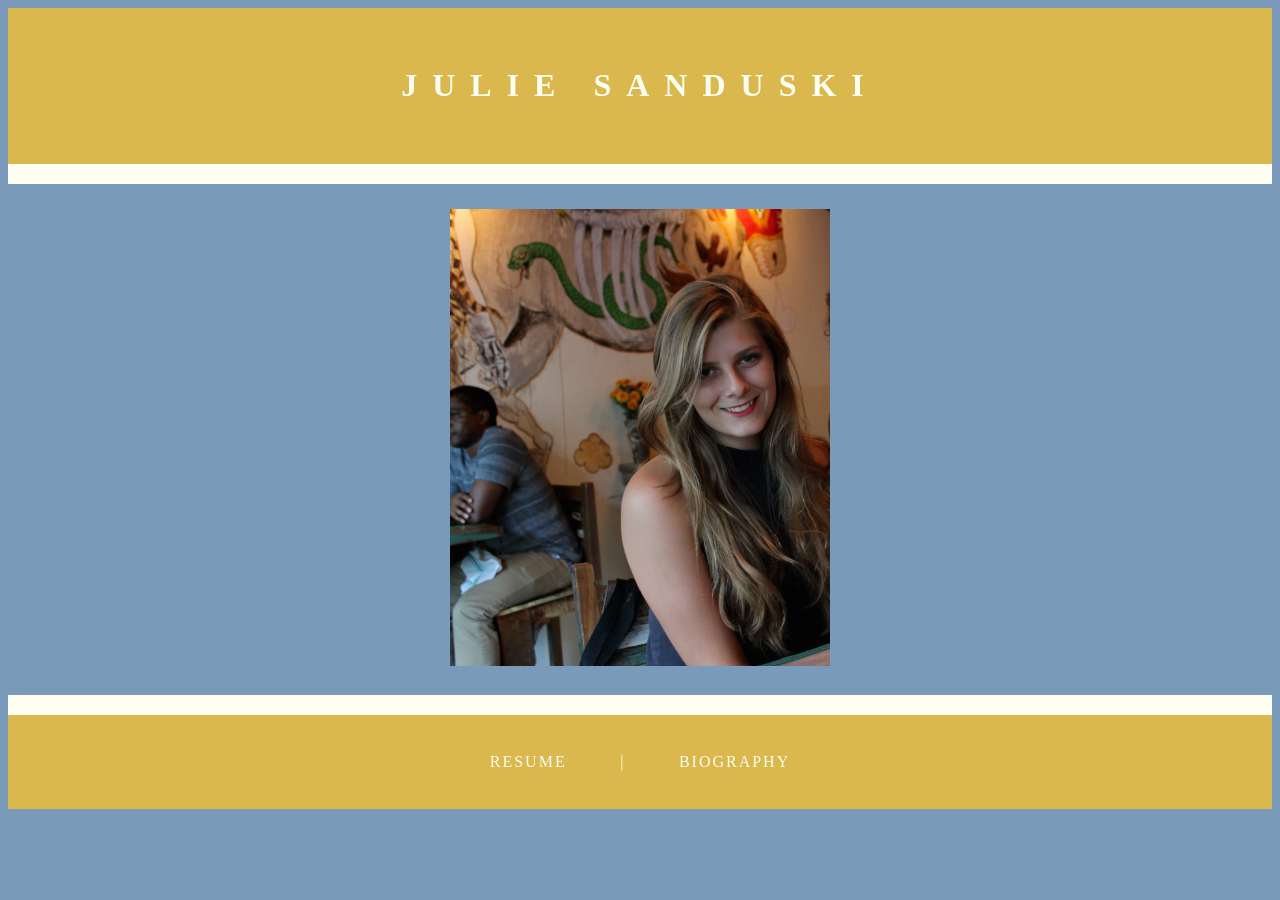
<file: index.html>
<!DOCTYPE html>
<html>

<head>
	<title> Julie Sanduski </title>
	<link rel="stylesheet" type="text/css" href="style.css">
	<meta charset="UTF-8">
</head>

<body> 
	<div id="header">
		<h1> JULIE SANDUSKI </h1>
	</div>
	<div id="image">
		<img src="len.jpg" alt="Photo of Julie" />
	</div>
	<div id="footer">
		<a href=resume.html > RESUME </a>
		<a> | </a>
		<a href= bio.html > BIOGRAPHY </a> 
	</div>
</body>

</html>
</file>
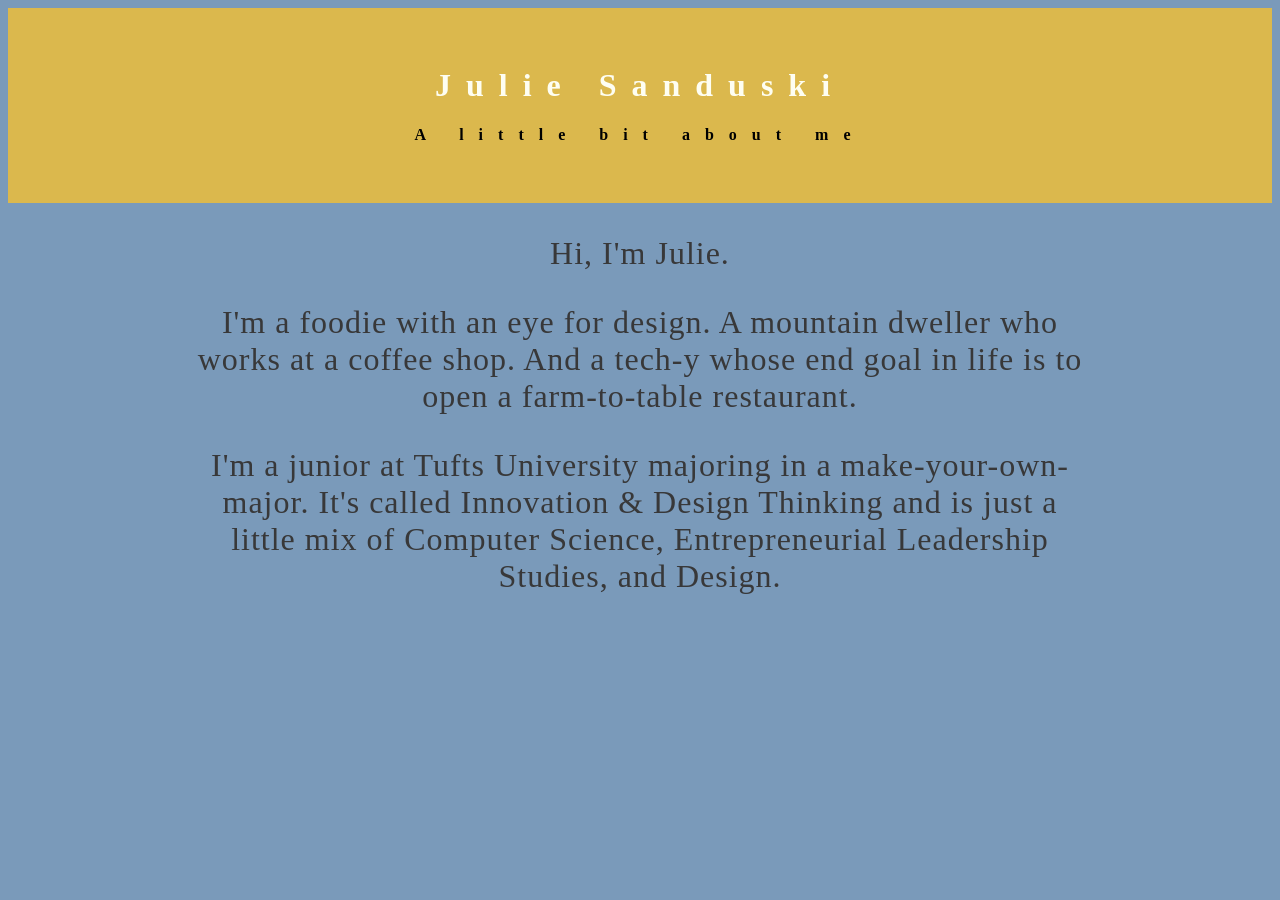
<file: bio.html>
<!DOCTYPE html>
<html>

<head>
	<title> Julie Sanduski | Biography </title>
	<link rel="stylesheet" type="text/css" href="style.css">
	<meta charset="UTF-8">
</head>

<body> 
	<div id="header">
		<h1> Julie Sanduski </h1>
		<h4> A little bit about me </h4>
	</div>
	<div class="bio">
		<p> Hi, I'm Julie.</p>

		<p> I'm a foodie with an eye for design. A mountain dweller who works at a coffee shop. And a tech-y whose end goal in life is to open a farm-to-table restaurant. </p>

		<p> I'm a junior at Tufts University majoring in a make-your-own-major. It's called Innovation &amp; Design Thinking and is just a little mix of Computer Science, Entrepreneurial Leadership Studies, and Design. </p>

	</div>
</body>

</html>
</file>
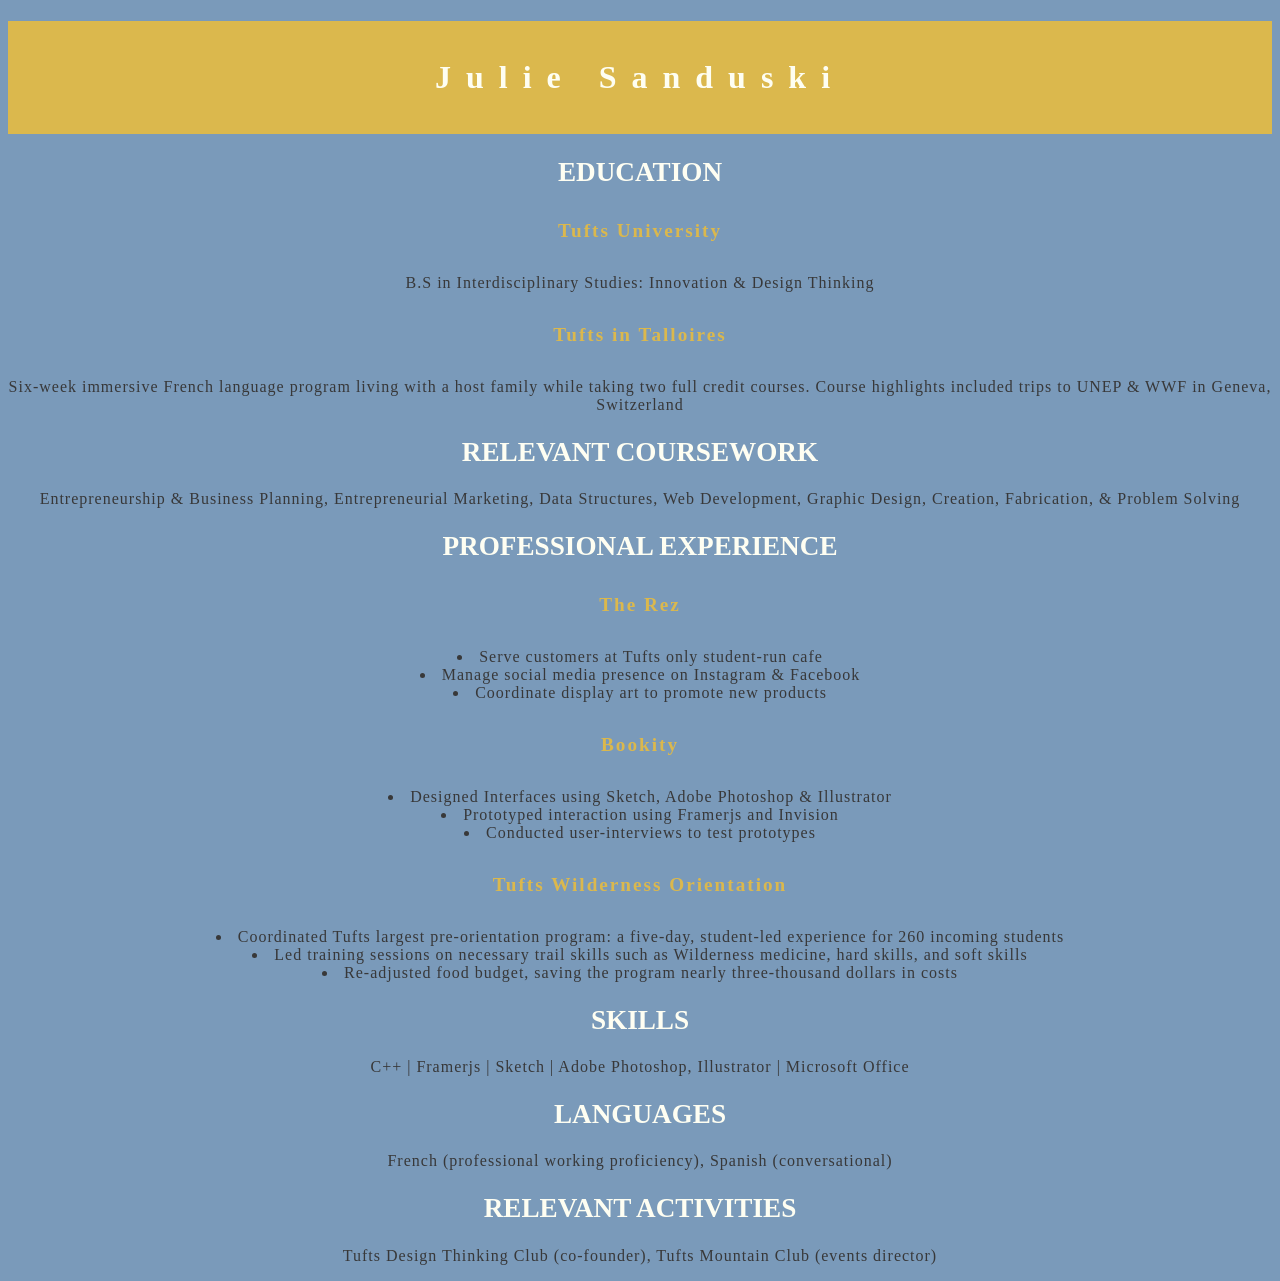
<file: resume.html>
<!DOCTYPE html>
<html>

<head>
	<title> Julie Sanduski | Resume </title>
	<link rel="stylesheet" type="text/css" href="style.css">
	<meta charset="UTF-8">
</head>
<body>
	<h1 id="header"> Julie Sanduski </h1>
		<h2> EDUCATION </h2>
			<h5> Tufts University </h5>
				<p> B.S in Interdisciplinary Studies: Innovation &amp; Design Thinking </p>
			<h5> Tufts in Talloires </h5>
				<p> Six-week immersive French language program living with a host family while taking two full credit courses. Course highlights included trips to UNEP &amp; WWF in Geneva, Switzerland </p>
		<h2> RELEVANT COURSEWORK </h2>
			<p> Entrepreneurship &amp; Business Planning, Entrepreneurial Marketing, Data Structures, Web Development, Graphic Design, Creation, Fabrication, &amp; Problem Solving </p>
		<h2> PROFESSIONAL EXPERIENCE </h2>
			<h5> The Rez </h5>	
				<ul>
					<li> Serve customers at Tufts only student-run cafe </li>
					<li> Manage social media presence on Instagram &amp; Facebook </li>
					<li> Coordinate display art to promote new products </li>
				</ul>
			<h5> Bookity </h5>
				<ul>
					<li>  Designed Interfaces using Sketch, Adobe Photoshop &amp; Illustrator </li>
					<li>  Prototyped interaction using Framerjs and Invision </li>
					<li>  Conducted user-interviews to test prototypes</li>
				</ul>
			<h5> Tufts Wilderness Orientation </h5>
				<ul>
					<li> Coordinated Tufts largest pre-orientation program: a five-day, student-led experience for 260 incoming students </li>
					<li> Led training sessions on necessary trail skills such as Wilderness medicine, hard skills, and soft skills</li>
					<li> Re-adjusted food budget, saving the program nearly three-thousand dollars in costs </li>
				</ul>
		<h2> SKILLS  </h2>
			<p> C++ | Framerjs | Sketch | Adobe Photoshop, Illustrator | Microsoft Office </p>
		<h2> LANGUAGES  </h2> 
			<p> French (professional working proficiency), Spanish (conversational)
		<h2> RELEVANT ACTIVITIES </h2>
			<p> Tufts Design Thinking Club (co-founder), Tufts Mountain Club (events director)
</body>

</html>
</file>
<file: style.css>
body{
	background-color: #7A9ABA;
	text-align: center;
	font-family: "Bebas Neue";
	font-size: 100%;
}

#header{
    background-color: #DBB84D;
    text-align:center;
    padding: 3%;
    letter-spacing: 15px;
}
#footer{
	background-color: #DBB84D;
    text-align:center;
    padding: 3%;
    letter-spacing: 15px;
}

#image{
	background-color: #7A9ABA;
	border-top: 20px solid #FEFEF2;
	border-bottom: 20px solid #FEFEF2;
}

.bio{
	max-width: 70%;
	margin-left: 15%;
	font-size: 200%;
}

h1{
	color: #FEFEF2;
}

h2{
	color:#FEFEF2;
	font-size: 170%;
}

h3{
	color: #FEFEF2;
	font-size: 175%;
	letter-spacing: 2px;
}

h5{
	font-size: 120%;
	color:#DBB84D;
	letter-spacing: 2px;
}

a{
	color: #FDFDF0;
	text-decoration: none;
	letter-spacing: 2px;
	padding: 2%;
	font-size: 100%;
}

p{
	color: #383839;
	letter-spacing: 1px;
}

ul{ 
	padding-left: 0;
	font-size: 100%;
	letter-spacing: 1px;
	color: #383839;
}

ul li{
	list-style-position: inside;
}

img{
	max-width: 30%;
	height: auto;
	padding: 2%;	
}
</file>
